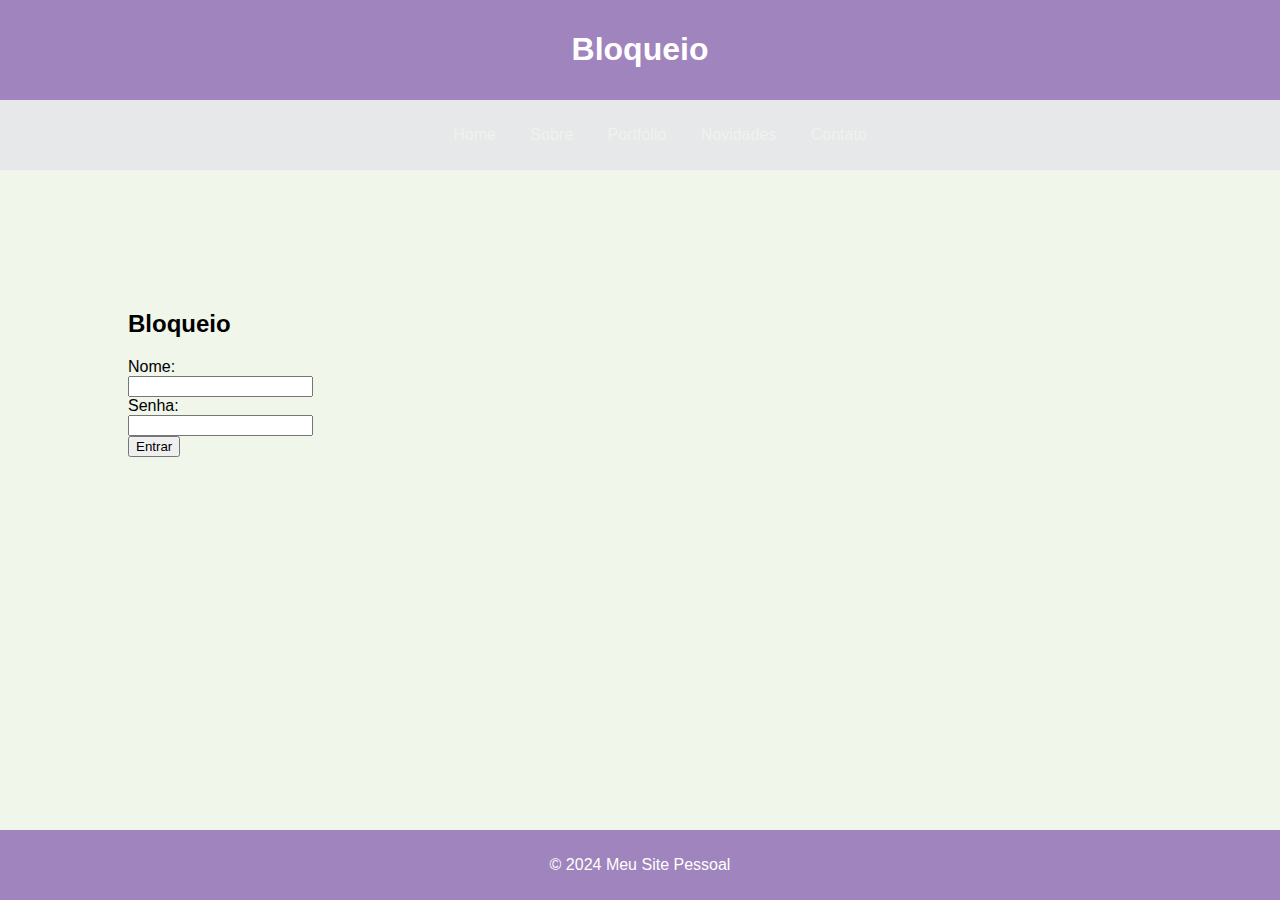
<file: 1.html>
<!DOCTYPE html>
<html lang="en">
<head>
    <meta charset="UTF-8">
    <meta name="viewport" content="width=device-width, initial-scale=1.0">
    <title>Bloqueio</title>
    <link rel="stylesheet" href="1.css">
    <style>
        
        body {
            font-family: 'Pacifico', sans-serif;
            margin: 0;
            padding: 0;
        }

        header, footer {
            background-color: #9F84BD;
            color: #fff;
            padding: 10px 0;
            text-align: center;
        }

        nav {
            background-color: #BFB3EA;
            display: flex;
            justify-content: center;
            padding: 10px;
            opacity: 0.20;
        }

        nav a {
            text-decoration: none;
            color: #C2BBF0;
            padding: 10px;
            border-radius: 5px;
            margin: 0 5px;
            transition: background-color 0.3s, color 0.3s;
        }

        nav a:hover {
            background-color: #B9A6E0;
        }

        nav ul li {
            display: inline-block;
            margin-right: 0;
        }

        nav ul li a {
            text-decoration: none;
            color: #F1E3F3;
        }

        nav ul li a:hover {
            color: #EFEBF7;
        }

        .container {
            width: 80%;
            margin: 100px auto;
            padding: 20px;
        }
    </style>
</head>
<body>
    <header>
        <h1>Bloqueio</h1>
    </header>
    <nav>
        <ul>
            <li><a href="#">Home</a></li>
            <li><a href="#">Sobre</a></li>
            <li><a href="#">Portfólio</a></li>
            <li><a href="#">Novidades</a></li>
            <li><a href="#">Contato</a></li>
        </ul>
    </nav>
    <div class="container">
        <h2>Bloqueio</h2>
        <form id="loginForm">
            <label for="username">Nome:</label><br>
            <input type="text" id="username" name="username"><br>
            <label for="password">Senha:</label><br>
            <input type="password" id="password" name="password"><br>
            <input type="submit" value="Entrar">
        </form>
    </div>
    <footer>
        <p>&copy; 2024 Meu Site Pessoal</p>
    </footer>
    <script src="bloqueio.js"></script>
</body>
</html>
</file>
<file: 1.css>
body {
    font: Pacifico;
    margin: 0;
    padding: 0;
  

}

header, footer {
    background-color: #B69FDA;
    color: #fff;
    padding: 10px 0;
    text-align: center;
    z-index: 3;
}

nav {
    background-color: #BFB3EA;
    padding: 10px 0;
    text-align: center;
    z-index: 3;
}

nav a {
    text-decoration: none;
    color: #DDD6F5;
    margin: 0 10px;
    z-index: 3;
}

.container {
    width: 80%;
    margin: 0 auto;
    padding: 20px;
    z-index: 3;
}

form {
    margin-top: 20px;
}

nav {
    background-color: #BFB3EA; 
    display: flex;
    justify-content: center; 
    padding: 10px;
    opacity: 0,20;
    z-index: 3;
}

nav a {
    text-decoration: none;
    color: #C2BBF0;
    padding: 10px; 
    border-radius: 5px;
    margin: 0 5px; 
    transition: background-color 0.3s, color 0.3s; 
    z-index: 3;
}

nav a:hover {
    background-color: #B9A6E0; 
    z-index: 3;
}

nav ul li{  
    display: inline-block;
    margin-right: 0; 
    z-index: 3;}

    nav ul li a
    { text-decoration: none;
        color: #F1E3F3;  
        z-index: 3;
    }
   nav ul li a:hover{ color: #EFEBF7;
     z-index: 3; }
  




header,
nav a:hover {
    
header, footer {
    background-color: #9F84BD;
    color: #fff;
    padding: 10px 0;
    text-align: center;
}

    position: relative;
    z-index: 2; 
}
.imagem-redonda {
    position: absolute;
    top: 20px; 
    right: 20px; 
    width: 150px; 
    height: 150px; 
    border-radius: 100%; 
    border: 2px solid #6D418B; 
    z-index: 3; 
}

body {
    margin: 0;
    padding: 0;
  
    background-color: #F0F6EA; 
}

footer{ position: absolute;
    bottom: 0;
    left: 0;
    width: 100%}

    .titulo-especial {
        color: blue; 
        font-size: 24px;
        font-weight: bold; 
        
    }
    
    .paragrafo-especial {
        color: green; 
        font-size: 16px; 
       
    }
    .fonte-especial0 {
        font-family: 'Pacifico', sans-serif;
        
        color: #ffffff; 
    }
    .fonte-especial1 {
        font-family: 'Pacifico', sans-serif;
        
        color: #B4C7F3; 
    }
    .fonte-especial2 {
        font-family: 'Comfortaa', sans-serif;
        
        color: #d1a4ee; 
    }.fonte-especial3 {
        font-family: 'Comfortaa', sans-serif;
        
        color: #B59FC9; 
    }
    .fonte-especial4 {
        font-family: 'Comfortaa', sans-serif;
        
        color: #6B65A8;
    }.fonte-especial5 {
        font-family: 'Comfortaa', sans-serif;
       
        color: #5b7dda; 
    }
    .fonte-especial6 {
        font-family: 'Comfortaa', sans-serif;
        
        color: #7980C0; 
    }.fonte-especial7 {
        font-family: 'Comfortaa', sans-serif;
       
        color: #7396E8; 
    }
    .fonte-especial8 {
        font-family: 'Pacifico', sans-serif;
        color: #7970ca; }
        .container1{
            margin-bottom: 20%;
        }
</file>
